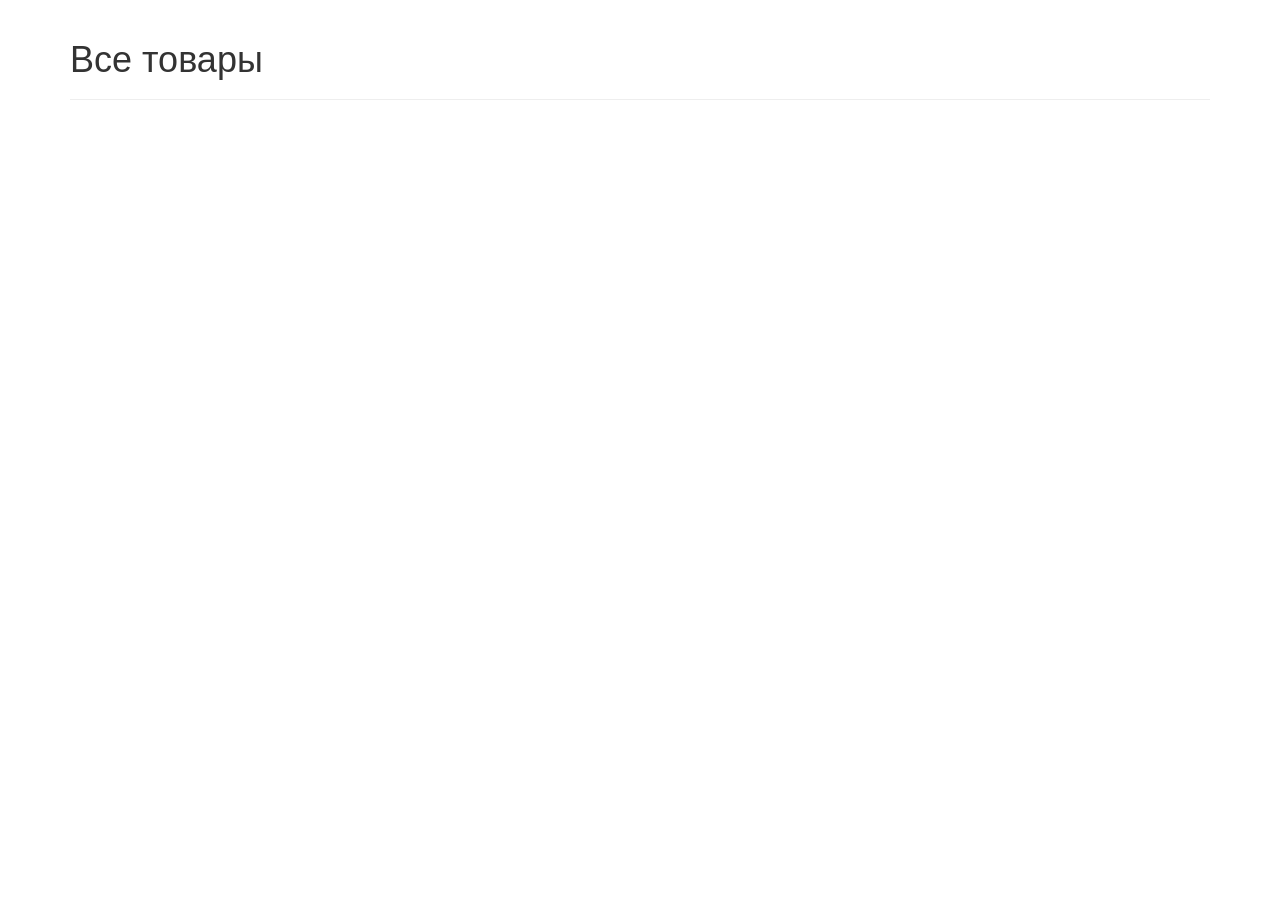
<file: src/rest-api/index.html>
<!DOCTYPE html>
<html lang="en">

<head>
    <meta charset="utf-8">
    <meta http-equiv="X-UA-Compatible" content="IE=edge">
    <meta name="viewport" content="width=device-width, initial-scale=1">

    <title>Получение товаров</title>

    <!-- bootstrap CSS -->
    <link href="https://maxcdn.bootstrapcdn.com/bootstrap/3.3.7/css/bootstrap.min.css" rel="stylesheet"
        integrity="sha384-BVYiiSIFeK1dGmJRAkycuHAHRg32OmUcww7on3RYdg4Va+PmSTsz/K68vbdEjh4u" crossorigin="anonymous">

    <!-- основной CSS -->
    <link href="app/assets/css/api.css" rel="stylesheet" />
</head>

<body>

    <!-- здесь будет выводиться наше приложение -->
    <div id="app"></div>

    <!-- jQuery -->
    <script src="https://cdnjs.cloudflare.com/ajax/libs/jquery/3.4.1/jquery.min.js"></script>

    <!-- bootstrap JavaScript -->
    <script src="https://maxcdn.bootstrapcdn.com/bootstrap/3.3.7/js/bootstrap.min.js"
        integrity="sha384-Tc5IQib027qvyjSMfHjOMaLkfuWVxZxUPnCJA7l2mCWNIpG9mGCD8wGNIcPD7Txa"
        crossorigin="anonymous"></script>

    <!-- для всплывающих окон -->
    <script src="app/assets/js/bootbox.min.js"></script>

    <!-- основной файл скриптов -->
    <script src="app/apiApp.js"></script>

    <!-- products scripts -->
    <script src="app/products/products.js"></script>
    <script src="app/products/search-products.js"></script>
    <script src="app/products/read-products.js"></script>
    <script src="app/products/create-product.js"></script>
    <script src="app/products/read-one-product.js"></script>
    <script src="app/products/update-product.js"></script>
    <script src="app/products/delete-product.js"></script>

</body>

</html>
</file>
<file: src/rest-api/app/assets/css/api.css>
.m-r-10px{ margin-right:10px; }
.m-b-10px{ margin-bottom:10px; }
.m-b-15px{ margin-bottom:15px; }
.m-b-20px{ margin-bottom:20px; }
.w-5-pct{ width:5%; }
.w-10-pct{ width:10%; }
.w-15-pct{ width:15%; }
.w-20-pct { width:20%; }
.w-25-pct { width:25%; }
.w-30-pct { width:30%; }
.w-35-pct { width:35%; }
.w-40-pct { width:40%; }
.w-45-pct { width:45%; }
.w-50-pct { width:50%; }
.w-55-pct { width:55%; }
.w-60-pct { width:60%; }
.w-65-pct { width:65%; }
.w-70-pct { width:70%; }
.w-75-pct { width:75%; }
.w-80-pct { width:80%; }
.w-85-pct { width:85%; }
.w-90-pct { width:90%; }
.w-95-pct { width:95%; }
.w-100-pct { width:100%; }
.display-none { display:none; }
.padding-bottom-2em { padding-bottom:2em; }
.width-30-pct { width:30%; }
.width-40-pct { width:40%; }
.overflow-hidden { overflow:hidden; }
.margin-right-1em { margin-right:1em; }
.right-margin { margin:0 .5em 0 0; }
.margin-bottom-1em { margin-bottom:1em; }
.margin-zero { margin:0; }
.text-align-center { text-align:center; }
.pagination a { cursor: pointer; }
</file>
